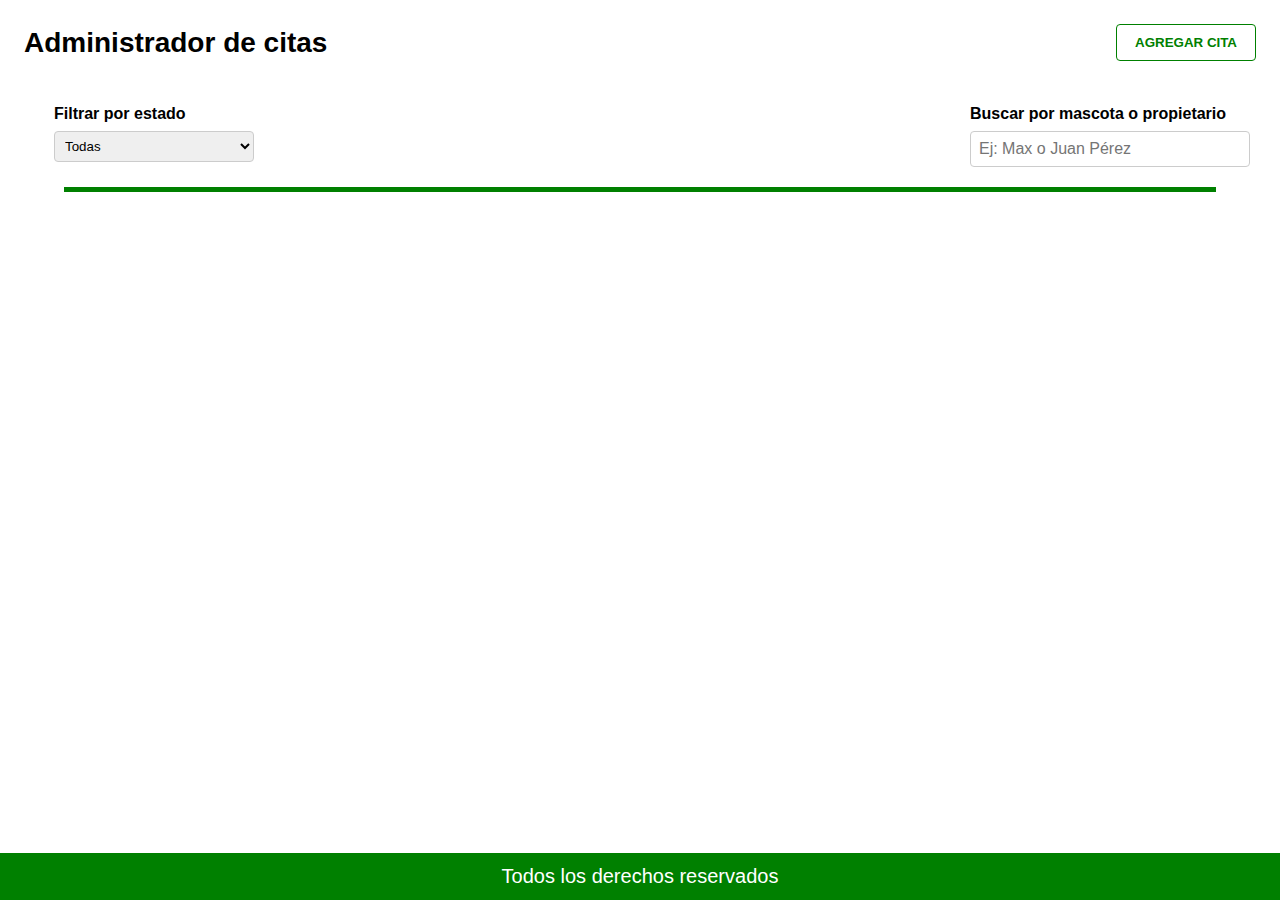
<file: index.html>
<!DOCTYPE html>
<html lang="es">
  <head>
    <meta charset="UTF-8" />
    <meta name="viewport" content="width=device-width, initial-scale=1.0" />
    <title>Administrador de citas</title>
    <link rel="stylesheet" href="styles.css" />
  </head>
  <body>
    <header class="header">
      <h1 class="titulo">Administrador de citas</h1>
      <button id="btnAgregarCita" class="btn-agregar">AGREGAR CITA</button>
    </header>

    <div class="filtrosCitas">
      <section class="filtro">
        <label for="estadoFiltro">Filtrar por estado</label>
        <select id="estadoFiltro">
          <option value="Todas">Todas</option>
          <option value="Abierta">Abierta</option>
          <option value="Terminada">Terminada</option>
          <option value="Anulada">Anulada</option>
        </select>
      </section>
      <section class="busqueda">
        <label for="inputBusqueda">Buscar por mascota o propietario</label>
        <input type="text" id="inputBusqueda" placeholder="Ej: Max o Juan Pérez" />
      </section>
    </div>

    <hr class="linea-verde" />
    <main id="citasContainer"></main>

    <div id="modalCita" class="modal hidden">
      <div class="modal-content">
        <header class="modal-header">
          <h2>Guardar nueva cita</h2>
          <span class="close-modal" id="cerrarModal">&times;</span>
        </header>
        <form id="formCita" class="formulario-cita">
          <input type="text" id="nombreMascota" placeholder="Nombre Mascota" required />
          <input type="text" id="nombrePropietario" placeholder="Nombre Propietario" required />
          <input type="tel" id="telefono" placeholder="Teléfono" required />
          <input type="date" id="fecha" required />
          <input type="time" id="hora" required />
          <select id="tipoMascota" required>
            <option value="">Tipo de mascota</option>
            <option value="Perro">Perro</option>
            <option value="Gato">Gato</option>
            <option value="Ave">Ave</option>
            <option value="Conejo">Conejo</option>
            <option value="Panda">Panda</option>
            <option value="Pez">Pez</option>
            <option value="Iguana">Iguana</option>
            <option value="Tortuga">Tortuga</option>
            <option value="Caballo">Caballo</option>
            <option value="Otro">Otro</option>
          </select>
          <textarea id="sintomas" placeholder="Síntomas" maxlength="400" required></textarea>
          <select id="estado" required>
            <option value="">Seleccionar estado...</option>
            <option value="Abierta">Abierta</option>
            <option value="Terminada">Terminada</option>
            <option value="Anulada">Anulada</option>
          </select>
          <div class="modal-actions">
            <button type="button" id="cerrarBtn" class="cerrar">CERRAR</button>
            <button type="submit" class="guardar">GUARDAR</button>
          </div>
        </form>
      </div>
    </div>

    <footer class="footer">
      <p>Todos los derechos reservados</p>
    </footer>

    <script>
      const btnAgregarCita = document.getElementById("btnAgregarCita");
      const modal = document.getElementById("modalCita");
      const cerrarModal = document.getElementById("cerrarModal");
      const cerrarBtn = document.getElementById("cerrarBtn");
      const formCita = document.getElementById("formCita");
      const citasContainer = document.getElementById("citasContainer");
      const inputBusqueda = document.getElementById("inputBusqueda");
      const estadoFiltro = document.getElementById("estadoFiltro");
      let editandoCard = null;

      const renderCitas = () => {
        const citas = JSON.parse(localStorage.getItem("citas")) || [];
        const filtroEstado = estadoFiltro.value;
        const textoBusqueda = inputBusqueda.value.toLowerCase();

        citasContainer.innerHTML = "";

        citas
          .filter(cita => {
            const coincideEstado = filtroEstado === "Todas" || cita.estado === filtroEstado;
            const coincideTexto = cita.mascota.toLowerCase().includes(textoBusqueda) ||
                                  cita.propietario.toLowerCase().includes(textoBusqueda);
            return coincideEstado && coincideTexto;
          })
          .forEach(cita => {
            const card = document.createElement("div");
            card.classList.add("card");
            card.dataset.id = cita.numero;
            card.innerHTML = `
              <img src="assets/${cita.icono}.png" alt="${cita.tipo}" class="icono-mascota" />
              <h3>${cita.mascota}</h3>
              <p><strong>Número de Cita:</strong> ${cita.numero}</p>
              <p><strong>Propietario:</strong> ${cita.propietario}</p>
              <p><strong>Teléfono:</strong> ${cita.telefono}</p>
              <p><strong>Fecha:</strong> ${cita.fecha} <strong>Hora:</strong> ${cita.hora}</p>
              <p><strong>Síntomas:</strong> ${cita.sintomas}</p>
              <select class="estado-select">
                <option ${cita.estado === "Abierta" ? "selected" : ""}>Abierta</option>
                <option ${cita.estado === "Terminada" ? "selected" : ""}>Terminada</option>
                <option ${cita.estado === "Anulada" ? "selected" : ""}>Anulada</option>
              </select>
              <div class="acciones">
                <button class="editar-btn">✏️</button>
                <button class="eliminar-btn">❌</button>
              </div>
            `;

            card.querySelector(".estado-select").addEventListener("change", e => {
              const nuevoEstado = e.target.value;
              const id = parseInt(card.dataset.id);
              const citas = JSON.parse(localStorage.getItem("citas")) || [];
              const index = citas.findIndex(c => c.numero === id);
              if (index !== -1) {
                citas[index].estado = nuevoEstado;
                localStorage.setItem("citas", JSON.stringify(citas));
                renderCitas();
              }
            });

            card.querySelector(".editar-btn").addEventListener("click", () => {
              document.getElementById("nombreMascota").value = cita.mascota;
              document.getElementById("nombrePropietario").value = cita.propietario;
              document.getElementById("telefono").value = cita.telefono;
              document.getElementById("fecha").value = cita.fecha;
              document.getElementById("hora").value = cita.hora;
              document.getElementById("tipoMascota").value = cita.tipo;
              document.getElementById("sintomas").value = cita.sintomas;
              document.getElementById("estado").value = cita.estado;
              editandoCard = card;
              modal.classList.remove("hidden");
            });

            card.querySelector(".eliminar-btn").addEventListener("click", () => {
              let citas = JSON.parse(localStorage.getItem("citas")) || [];
              citas = citas.filter(c => c.numero !== cita.numero);
              localStorage.setItem("citas", JSON.stringify(citas));
              renderCitas();
            });

            citasContainer.appendChild(card);
          });
      };

      estadoFiltro.addEventListener("change", renderCitas);
      inputBusqueda.addEventListener("input", renderCitas);
      cerrarModal.addEventListener("click", () => modal.classList.add("hidden"));
      cerrarBtn.addEventListener("click", () => modal.classList.add("hidden"));
      btnAgregarCita.addEventListener("click", () => {
        modal.classList.remove("hidden");
        formCita.reset();
        editandoCard = null;
      });

      formCita.addEventListener("submit", (e) => {
        e.preventDefault();

        const fecha = document.getElementById("fecha").value;
        const hora = document.getElementById("hora").value;
        const fechaHora = new Date(`${fecha}T${hora}:00`);
        const hoy = new Date();
        hoy.setHours(0, 0, 0, 0);

        if (fechaHora <= hoy) return alert("La fecha debe ser posterior a la actual.");
        const dia = fechaHora.getDay();
        const horaNum = fechaHora.getHours();
        if (horaNum < 8 || horaNum > 18) return alert("Horario válido: 8 AM - 6 PM");
        if (dia === 0 || dia === 6) return alert("Solo días laborales");

        let citas = JSON.parse(localStorage.getItem("citas")) || [];
        let contador = parseInt(localStorage.getItem("contadorCita") || "1");
        const numeroCita = contador;
        localStorage.setItem("contadorCita", (contador + 1).toString());

        const nuevaCita = {
          numero: numeroCita,
          mascota: document.getElementById("nombreMascota").value,
          propietario: document.getElementById("nombrePropietario").value,
          telefono: document.getElementById("telefono").value,
          fecha,
          hora,
          tipo: document.getElementById("tipoMascota").value,
          sintomas: document.getElementById("sintomas").value,
          estado: document.getElementById("estado").value,
          icono: document.getElementById("tipoMascota").value.toLowerCase()
        };

        if (editandoCard) {
          const index = citas.findIndex((c) => c.numero === parseInt(editandoCard.dataset.id));
          if (index !== -1) citas[index] = nuevaCita;
        } else {
          citas.push(nuevaCita);
        }

        localStorage.setItem("citas", JSON.stringify(citas));
        modal.classList.add("hidden");
        formCita.reset();
        renderCitas();
      });

      window.addEventListener("load", renderCitas);
    </script>
  </body>
</html>
</file>
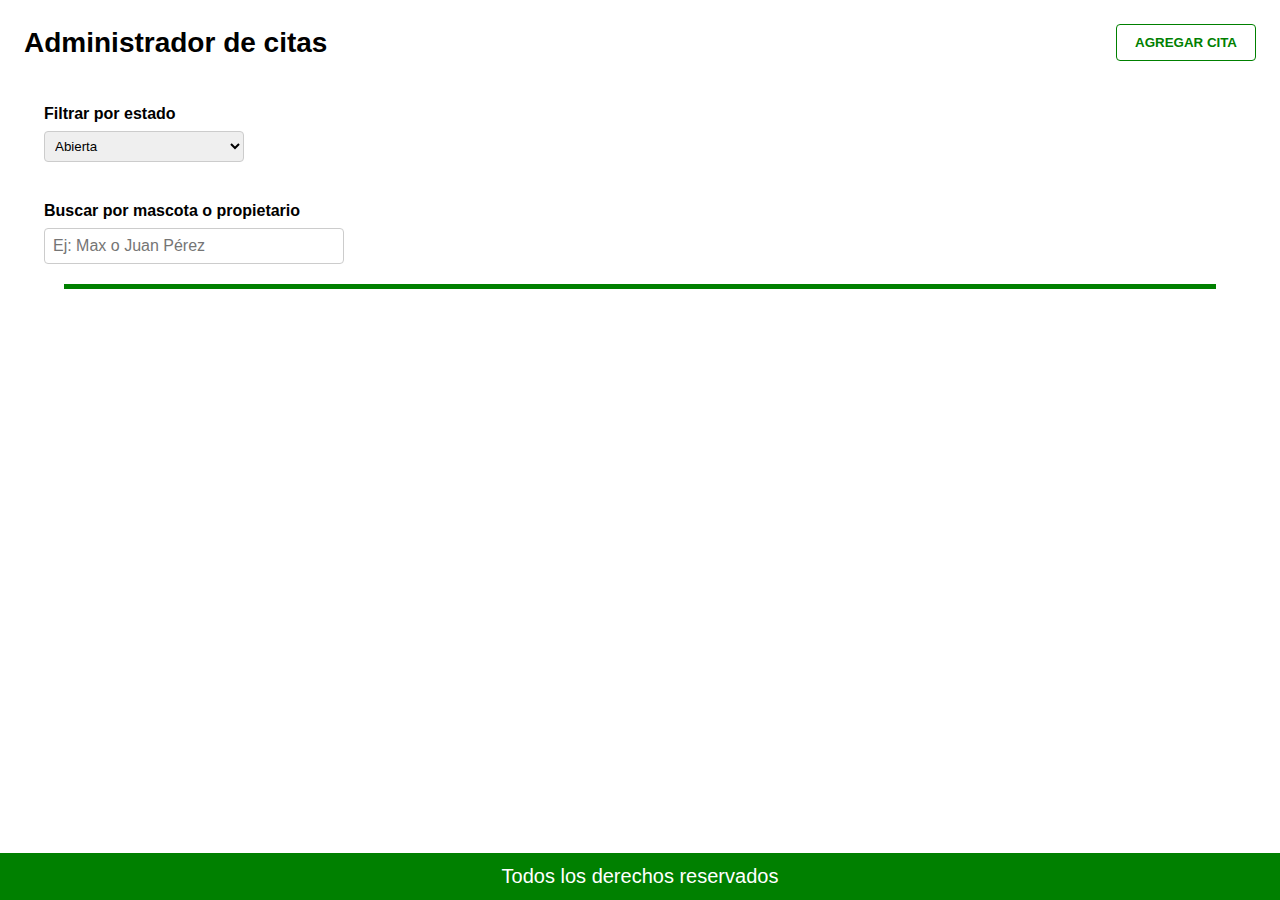
<file: indexx.html>
<!DOCTYPE html>
<html lang="es">
<head>
  <meta charset="UTF-8" />
  <meta name="viewport" content="width=device-width, initial-scale=1.0" />
  <title>Administrador de citas</title>
  <link rel="stylesheet" href="ss.css" />
</head>
<body>

  <!-- Encabezado -->
  <header class="header">
    <h1 class="titulo">Administrador de citas</h1>
    <button id="btnAgregarCita" class="btn-agregar">AGREGAR CITA</button>
  </header>

  <!-- Filtro -->
  <section class="filtro">
    <label for="estadoFiltro">Filtrar por estado</label>
    <select id="estadoFiltro">
      <option value="Abierta">Abierta</option>
      <option value="Terminada">Terminada</option>
      <option value="Anulada">Anulada</option>
    </select>
  </section>

  <!-- Búsqueda -->
  <section class="busqueda">
    <label for="inputBusqueda">Buscar por mascota o propietario</label>
    <input type="text" id="inputBusqueda" placeholder="Ej: Max o Juan Pérez" />
  </section>

  <!-- Línea verde -->
  <hr class="linea-verde" />

  <!-- Contenedor de tarjetas -->
  <main id="citasContainer"></main>

  <!-- Modal para guardar nueva cita -->
  <div id="modalCita" class="modal hidden">
    <div class="modal-content">
      <header class="modal-header">
        <h2>Guardar nueva cita</h2>
        <span class="close-modal" id="cerrarModal">&times;</span>
      </header>
      <form id="formCita" class="formulario-cita">
        <input type="text" id="nombreMascota" placeholder="Nombre Mascota" required />
        <input type="text" id="nombrePropietario" placeholder="Nombre Propietario" required />
        <input type="tel" id="telefono" placeholder="Teléfono" required />
        <input type="date" id="fecha" required />
        <input type="time" id="hora" required />
        <select id="tipoMascota" required>
          <option value="">Tipo de mascota</option>
          <option value="Perro">Perro</option>
          <option value="Gato">Gato</option>
          <option value="Ave">Ave</option>
          <option value="Conejo">Conejo</option>
          <option value="Panda">Panda</option>
          <option value="Pez">Pez</option>
          <option value="Iguana">Iguana</option>
          <option value="Tortuga">Tortuga</option>
          <option value="Caballo">Caballo</option>
          <option value="Otro">Otro</option>
        </select>
        <textarea id="sintomas" placeholder="Síntomas" maxlength="400" required></textarea>

        <label for="estado"></label>
        <select id="estado" required>
          <option value="">Seleccionar estado...</option>
          <option value="Abierta">Abierta</option>
          <option value="Terminada">Terminada</option>
          <option value="Anulada">Anulada</option>
        </select>

        <div class="modal-actions">
          <button type="button" id="cerrarBtn" class="cerrar">CERRAR</button>
          <button type="submit" class="guardar">GUARDAR</button>
        </div>
      </form>
    </div>
  </div>

  <!-- Footer -->
  <footer class="footer">
    <p>Todos los derechos reservados</p>
  </footer>

  <!-- Script funcionalidad -->
  <script>
    const btnAgregarCita = document.getElementById('btnAgregarCita');
    const modal = document.getElementById('modalCita');
    const cerrarModal = document.getElementById('cerrarModal');
    const cerrarBtn = document.getElementById('cerrarBtn');
    const formCita = document.getElementById('formCita');
    const citasContainer = document.getElementById('citasContainer');
    const inputBusqueda = document.getElementById('inputBusqueda');

    let editandoCard = null;

    // Abrir modal
    btnAgregarCita.addEventListener('click', () => {
      modal.classList.remove('hidden');
      formCita.reset();
      editandoCard = null;
    });

    // Cerrar modal
    cerrarModal.addEventListener('click', () => modal.classList.add('hidden'));
    cerrarBtn.addEventListener('click', () => modal.classList.add('hidden'));

    // Buscar por nombre de mascota o propietario
    inputBusqueda.addEventListener('input', () => {
      const filtro = inputBusqueda.value.toLowerCase();
      const cards = citasContainer.querySelectorAll('.card');

      cards.forEach(card => {
        const nombreMascota = card.querySelector('h3').textContent.toLowerCase();
        const propietario = card.querySelectorAll('p')[0].textContent.toLowerCase();
        card.style.display =
          nombreMascota.includes(filtro) || propietario.includes(filtro)
            ? 'block'
            : 'none';
      });
    });

    // Guardar cita
    formCita.addEventListener('submit', (e) => {
      e.preventDefault();

      const mascota = document.getElementById('nombreMascota').value;
      const propietario = document.getElementById('nombrePropietario').value;
      const telefono = document.getElementById('telefono').value;
      const fecha = document.getElementById('fecha').value;
      const hora = document.getElementById('hora').value;
      const tipo = document.getElementById('tipoMascota').value;
      const sintomas = document.getElementById('sintomas').value;
      const estado = document.getElementById('estado').value;
      const icono = tipo.toLowerCase();

      const cita = {
        mascota,
        propietario,
        telefono,
        fecha,
        hora,
        tipo,
        sintomas,
        estado,
        icono
      };

      let citasGuardadas = JSON.parse(localStorage.getItem('citas')) || []; // Obtiene las citas guardadas o un arreglo vacío

      if (editandoCard) {
        // Editar una cita existente
        const index = citasGuardadas.findIndex(c => c.mascota === editandoCard.querySelector('h3').textContent);
        if (index !== -1) {
          citasGuardadas[index] = cita; // Reemplaza la cita editada
        }
        editandoCard.querySelector('img').src = `assets/${icono}.png`;
        editandoCard.querySelector('h3').textContent = mascota;
        const p = editandoCard.querySelectorAll('p');
        p[0].innerHTML = `<strong>Propietario:</strong> ${propietario}`;
        p[1].innerHTML = `<strong>Teléfono:</strong> ${telefono}`;
        p[2].innerHTML = `<strong>Fecha:</strong> ${fecha} <strong>Hora:</strong> ${hora}`;
        p[3].innerHTML = `<strong>Síntomas:</strong> ${sintomas}`;
        const estadoSelect = editandoCard.querySelector('select');
        estadoSelect.value = estado;
        editandoCard = null;
        modal.classList.add('hidden');
        formCita.reset();
      } else {
        // Crear nueva cita
        citasGuardadas.push(cita); // Agrega la nueva cita al arreglo
        const card = document.createElement('div');
        card.classList.add('card');
        card.innerHTML = `
          <img src="assets/${icono}.png" alt="${tipo}" class="icono-mascota" />
          <h3>${mascota}</h3>
          <p><strong>Propietario:</strong> ${propietario}</p>
          <p><strong>Teléfono:</strong> ${telefono}</p>
          <p><strong>Fecha:</strong> ${fecha} <strong>Hora:</strong> ${hora}</p>
          <p><strong>Síntomas:</strong> ${sintomas}</p>
          <select disabled>
            <option ${estado === 'Abierta' ? 'selected' : ''}>Abierta</option>
            <option ${estado === 'Terminada' ? 'selected' : ''}>Terminada</option>
            <option ${estado === 'Anulada' ? 'selected' : ''}>Anulada</option>
          </select>
          <div class="acciones">
            <button class="editar-btn">✏️</button>
            <button class="eliminar-btn">❌</button>
          </div>
        `;
        
        card.querySelector('.eliminar-btn').addEventListener('click', () => {
          const confirmar = confirm('¿Estás seguro de eliminar esta cita?');
          if (confirmar) {
            citasGuardadas = citasGuardadas.filter(c => c.mascota !== mascota); // Elimina la cita del arreglo
            localStorage.setItem('citas', JSON.stringify(citasGuardadas)); // Actualiza el localStorage
            card.remove();
          }
        });

        card.querySelector('.editar-btn').addEventListener('click', () => {
          document.getElementById('nombreMascota').value = mascota;
          document.getElementById('nombrePropietario').value = propietario;
          document.getElementById('telefono').value = telefono;
          document.getElementById('fecha').value = fecha;
          document.getElementById('hora').value = hora;
          document.getElementById('tipoMascota').value = tipo;
          document.getElementById('sintomas').value = sintomas;
          document.getElementById('estado').value = estado;
          editandoCard = card;
          modal.classList.remove('hidden');
        });

        citasContainer.prepend(card);
      }

      localStorage.setItem('citas', JSON.stringify(citasGuardadas)); // Guarda el arreglo actualizado de citas en el localStorage
      formCita.reset();
      modal.classList.add('hidden');
    });

    // Leer citas guardadas y mostrarlas al cargar la página
    window.addEventListener('load', () => {
      let citasGuardadas = JSON.parse(localStorage.getItem('citas')) || []; // Obtener las citas guardadas

      citasGuardadas.forEach(cita => {
        const card = document.createElement('div');
        card.classList.add('card');
        card.innerHTML = `
          <img src="assets/${cita.icono}.png" alt="${cita.tipo}" class="icono-mascota" />
          <h3>${cita.mascota}</h3>
          <p><strong>Propietario:</strong> ${cita.propietario}</p>
          <p><strong>Teléfono:</strong> ${cita.telefono}</p>
          <p><strong>Fecha:</strong> ${cita.fecha} <strong>Hora:</strong> ${cita.hora}</p>
          <p><strong>Síntomas:</strong> ${cita.sintomas}</p>
          <select disabled>
            <option ${cita.estado === 'Abierta' ? 'selected' : ''}>Abierta</option>
            <option ${cita.estado === 'Terminada' ? 'selected' : ''}>Terminada</option>
            <option ${cita.estado === 'Anulada' ? 'selected' : ''}>Anulada</option>
          </select>
          <div class="acciones">
            <button class="editar-btn">✏️</button>
            <button class="eliminar-btn">❌</button>
          </div>
        `;
        
        card.querySelector('.eliminar-btn').addEventListener('click', () => {
          const confirmar = confirm('¿Estás seguro de eliminar esta cita?');
          if (confirmar) {
            citasGuardadas = citasGuardadas.filter(c => c.mascota !== cita.mascota); // Elimina la cita del arreglo
            localStorage.setItem('citas', JSON.stringify(citasGuardadas)); // Actualiza el localStorage
            card.remove();
          }
        });

        card.querySelector('.editar-btn').addEventListener('click', () => {
          document.getElementById('nombreMascota').value = cita.mascota;
          document.getElementById('nombrePropietario').value = cita.propietario;
          document.getElementById('telefono').value = cita.telefono;
          document.getElementById('fecha').value = cita.fecha;
          document.getElementById('hora').value = cita.hora;
          document.getElementById('tipoMascota').value = cita.tipo;
          document.getElementById('sintomas').value = cita.sintomas;
          document.getElementById('estado').value = cita.estado;
          editandoCard = card;
          modal.classList.remove('hidden');
        });

        citasContainer.prepend(card);
      });
    });
  </script>

</body>
</html>
</file>
<file: styles.css>
* {
  margin: 0;
  padding: 0;
  box-sizing: border-box;
}

body {
  font-family: Arial, sans-serif;
  background-color: #fff;
  color: #000;
  display: flex;
  flex-direction: column;
  min-height: 100vh;
}

/* Header */
.header {
  display: flex;
  justify-content: space-between;
  align-items: center;
  padding: 24px;
}

.footer{
 font-family: 'Franklin Gothic Medium', 'Arial Narrow', Arial, sans-serif;
 font-size: 20px;
}

.titulo {
  font-size: 28px;
  font-weight: bold;
}

/* Botón AGREGAR CITA */
.btn-agregar {
  padding: 10px 18px;
  border: 1px solid green;
  color: green;
  background-color: white;
  border-radius: 4px;
  font-weight: bold;
  cursor: pointer;
  transition: background-color 0.2s ease;
}

.btn-agregar:hover {
  background-color: #e6f2e6;
}

.filtrosCitas{
  display: flex;
  justify-content:space-between;
  padding: 0 10px 0 10px;
}
/* Filtro por estado */
.filtro {
  margin: 20px;
  display: flex;
  flex-direction: column;
  align-items: flex-start;
  padding-left: 24px;
}

.filtro label {
  margin-bottom: 8px;
  font-weight: bold;
}

.filtro select {
  width: 200px;
  padding: 6px;
  border-radius: 4px;
  border: 1px solid #ccc;
}

/* Línea verde */
.linea-verde {
  border: none;
  height: 5px;
  background-color: green;
  width: 90%;
  margin: 0 auto 20px;
}

/* Contenedor de citas */
#citasContainer {
  flex: 1;
  display: flex;
  flex-wrap: wrap;
  justify-content: center;
  gap: 20px;
  padding: 0 24px;
}

/* Modal */
.modal {
  position: fixed;
  top: 0;
  left: 0;
  width: 100%;
  height: 100%;
  background-color: rgba(0,0,0,0.6);
  display: flex;
  justify-content: center;
  align-items: center;
  z-index: 999;
}

.modal.hidden {
  display: none;
}

.modal-content {
  background-color: white;
  border-radius: 8px;
  width: 90%;
  max-width: 500px;
  padding: 0;
  overflow: hidden;
  max-height: 90vh;
}

/* Header del modal */
.modal-header {
  background-color: green;
  color: white;
  padding: 16px;
  display: flex;
  justify-content: space-between;
  align-items: center;
}

.close-modal {
  font-size: 24px;
  cursor: pointer;
}

/* Formulario */
.formulario-cita {
  display: flex;
  flex-direction: column;
  padding: 20px;
  gap: 12px;
}

.formulario-cita input,
.formulario-cita select,
.formulario-cita textarea {
  padding: 10px;
  border-radius: 4px;
  border: 1px solid #265d18;
  font-size: 16px;
}

.formulario-cita textarea {
  resize: vertical;
  min-height: 80px;
}

/* Acciones del modal */
.modal-actions {
  display: flex;
  justify-content: space-between;
  margin-top: 16px;
}

.modal-actions .cerrar {
  background-color: rgb(194, 4, 4);
  color: rgb(255, 255, 255);
  border: 1px solid red;
  padding: 8px 16px;
  border-radius: 4px;
  cursor: pointer;
  font-weight: bold;
}


.modal-actions .guardar {
  background-color: green;
  color: white;
  border: none;
  padding: 8px 16px;
  border-radius: 4px;
  cursor: pointer;
  font-weight: bold;
}

/* Footer */
.footer {
  background-color: green;
  color: white;
  text-align: center;
  padding: 12px 0;
  margin-top: auto;
}
.card {
  width: 260px;
  height:65%;
  background-color: #fff;
  border-radius: 12px;
  box-shadow: 0 0 10px rgba(0, 0, 0, 0.08);
  padding: 20px 16px;
  position: relative;
  text-align: center;
  border: 2px solid black;
  margin-top: 40px;
}

.icono-mascota {
  width: 60px;
  position: absolute;
  top: -30px;
  left: calc(50% - 30px);
  background-color: #fff;
  border-radius: 50%;
  padding: 4px;
  box-shadow: 0 2px 6px rgba(0, 0, 0, 0.1);
}

.card h3 {
  font-size: 20px;
  margin: 10px 0 8px;
  color: #333;
}

.card p {
  margin: 4px 0;
  font-size: 14px;
  color: #555;
}

.card p strong {
  color: #000;
}

.card select {
  width: 100%;
  padding: 8px;
  border: 1px solid #ccc;
  border-radius: 6px;
  margin-top: 8px;
  font-size: 14px;
}

.acciones {
  display: flex;
  justify-content: center;
  gap: 10px;
  margin-top: 12px;
}

.editar-btn, .eliminar-btn {
  border: none;
  background-color: transparent;
  font-size: 18px;
  cursor: pointer;
  width: 36px;
  height: 36px;
  border-radius: 6px;
  display: flex;
  justify-content: center;
  align-items: center;
  transition: background-color 0.2s;
}

.editar-btn {
  color: #1565c0;
  border: 1px solid #bbdefb;
  background-color: #e3f2fd;
}

.eliminar-btn {
  color: #c62828;
  border: 1px solid #ffcdd2;
  background-color: #ffebee;
}

.editar-btn:hover {
  background-color: #bbdefb;
}

.eliminar-btn:hover {
  background-color: #ffcdd2;
}
.busqueda {
  margin: 20px;
  display: flex;
  flex-direction: column;
  align-items: flex-start;
  padding-left: 24px;
}

.busqueda label {
  margin-bottom: 8px;
  font-weight: bold;
}

.busqueda input {
  width: 280px;
  padding: 8px;
  border: 1px solid #ccc;
  border-radius: 4px;
  font-size: 16px;
}
</file>
<file: ss.css>
* {
  margin: 0;
  padding: 0;
  box-sizing: border-box;
}

body {
  font-family: Arial, sans-serif;
  background-color: #fff;
  color: #000;
  display: flex;
  flex-direction: column;
  min-height: 100vh;
}

/* Header */
.header {
  display: flex;
  justify-content: space-between;
  align-items: center;
  padding: 24px;
}

.footer{
 font-family: 'Franklin Gothic Medium', 'Arial Narrow', Arial, sans-serif;
 font-size: 20px;
}

.titulo {
  font-size: 28px;
  font-weight: bold;
}

/* Botón AGREGAR CITA */
.btn-agregar {
  padding: 10px 18px;
  border: 1px solid green;
  color: green;
  background-color: white;
  border-radius: 4px;
  font-weight: bold;
  cursor: pointer;
  transition: background-color 0.2s ease;
}

.btn-agregar:hover {
  background-color: #e6f2e6;
}

/* Filtro por estado */
.filtro {
  margin: 20px;
  display: flex;
  flex-direction: column;
  align-items: flex-start;
  padding-left: 24px;
}

.filtro label {
  margin-bottom: 8px;
  font-weight: bold;
}

.filtro select {
  width: 200px;
  padding: 6px;
  border-radius: 4px;
  border: 1px solid #ccc;
}

/* Línea verde */
.linea-verde {
  border: none;
  height: 5px;
  background-color: green;
  width: 90%;
  margin: 0 auto 20px;
}

/* Contenedor de citas */
#citasContainer {
  flex: 1;
  display: flex;
  flex-wrap: wrap;
  justify-content: center;
  gap: 20px;
  padding: 0 24px;
}

/* Modal */
.modal {
  position: fixed;
  top: 0;
  left: 0;
  width: 100%;
  height: 100%;
  background-color: rgba(0,0,0,0.6);
  display: flex;
  justify-content: center;
  align-items: center;
  z-index: 999;
}

.modal.hidden {
  display: none;
}

.modal-content {
  background-color: white;
  border-radius: 8px;
  width: 90%;
  max-width: 500px;
  padding: 0;
  overflow: hidden;
  max-height: 90vh;
}

/* Header del modal */
.modal-header {
  background-color: green;
  color: white;
  padding: 16px;
  display: flex;
  justify-content: space-between;
  align-items: center;
}

.close-modal {
  font-size: 24px;
  cursor: pointer;
}

/* Formulario */
.formulario-cita {
  display: flex;
  flex-direction: column;
  padding: 20px;
  gap: 12px;
}

.formulario-cita input,
.formulario-cita select,
.formulario-cita textarea {
  padding: 10px;
  border-radius: 4px;
  border: 1px solid #265d18;
  font-size: 16px;
}

.formulario-cita textarea {
  resize: vertical;
  min-height: 80px;
}

/* Acciones del modal */
.modal-actions {
  display: flex;
  justify-content: space-between;
  margin-top: 16px;
}

.modal-actions .cerrar {
  background-color: rgb(194, 4, 4);
  color: rgb(255, 255, 255);
  border: 1px solid red;
  padding: 8px 16px;
  border-radius: 4px;
  cursor: pointer;
  font-weight: bold;
}


.modal-actions .guardar {
  background-color: green;
  color: white;
  border: none;
  padding: 8px 16px;
  border-radius: 4px;
  cursor: pointer;
  font-weight: bold;
}

/* Footer */
.footer {
  background-color: green;
  color: white;
  text-align: center;
  padding: 12px 0;
  margin-top: auto;
}
.card {
  width: 260px;
  height:65%;
  background-color: #fff;
  border-radius: 12px;
  box-shadow: 0 0 10px rgba(0, 0, 0, 0.08);
  padding: 20px 16px;
  position: relative;
  text-align: center;
  border: 2px solid black;
  margin-top: 40px;
}

.icono-mascota {
  width: 60px;
  position: absolute;
  top: -30px;
  left: calc(50% - 30px);
  background-color: #fff;
  border-radius: 50%;
  padding: 4px;
  box-shadow: 0 2px 6px rgba(0, 0, 0, 0.1);
}

.card h3 {
  font-size: 20px;
  margin: 10px 0 8px;
  color: #333;
}

.card p {
  margin: 4px 0;
  font-size: 14px;
  color: #555;
}

.card p strong {
  color: #000;
}

.card select {
  width: 100%;
  padding: 8px;
  border: 1px solid #ccc;
  border-radius: 6px;
  margin-top: 8px;
  font-size: 14px;
}

.acciones {
  display: flex;
  justify-content: center;
  gap: 10px;
  margin-top: 12px;
}

.editar-btn, .eliminar-btn {
  border: none;
  background-color: transparent;
  font-size: 18px;
  cursor: pointer;
  width: 36px;
  height: 36px;
  border-radius: 6px;
  display: flex;
  justify-content: center;
  align-items: center;
  transition: background-color 0.2s;
}

.editar-btn {
  color: #1565c0;
  border: 1px solid #bbdefb;
  background-color: #e3f2fd;
}

.eliminar-btn {
  color: #c62828;
  border: 1px solid #ffcdd2;
  background-color: #ffebee;
}

.editar-btn:hover {
  background-color: #bbdefb;
}

.eliminar-btn:hover {
  background-color: #ffcdd2;
}
.busqueda {
  margin: 20px;
  display: flex;
  flex-direction: column;
  align-items: flex-start;
  padding-left: 24px;
}

.busqueda label {
  margin-bottom: 8px;
  font-weight: bold;
}

.busqueda input {
  width: 300px;
  padding: 8px;
  border: 1px solid #ccc;
  border-radius: 4px;
  font-size: 16px;
}
</file>
